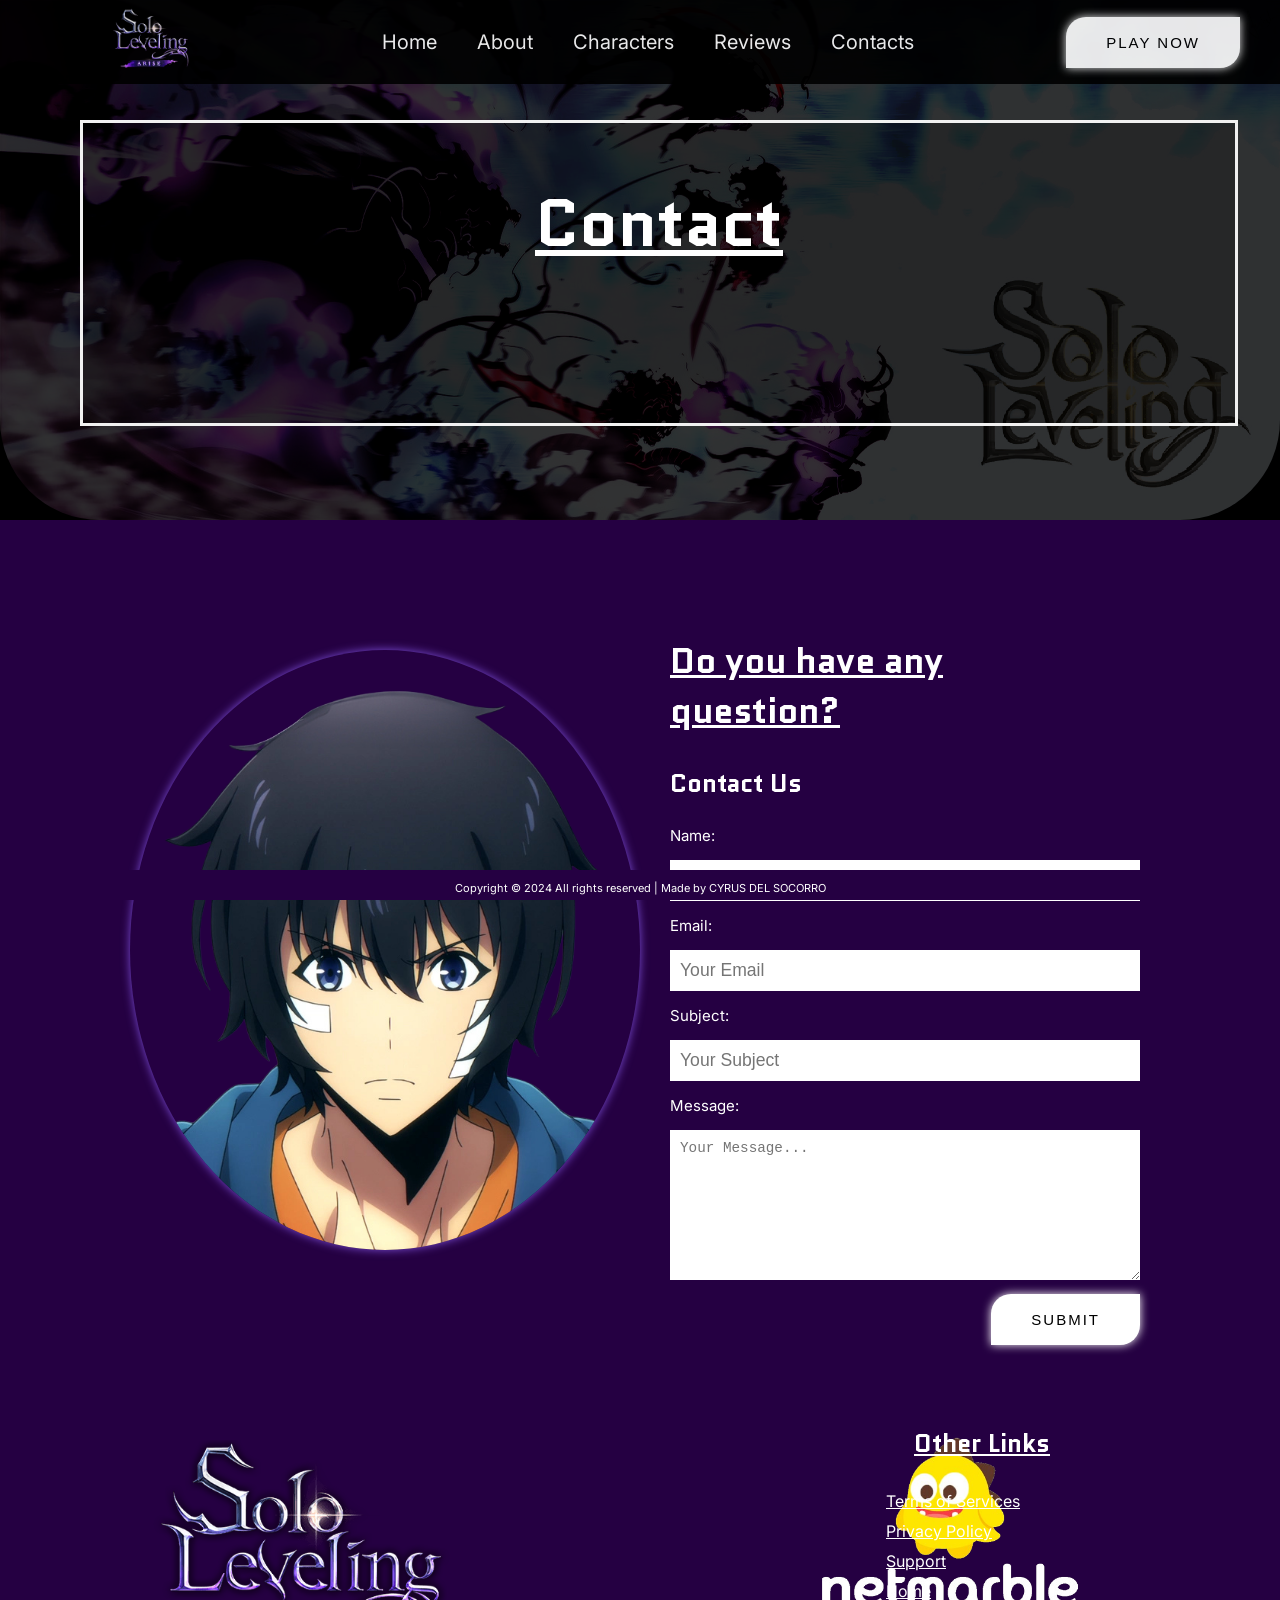
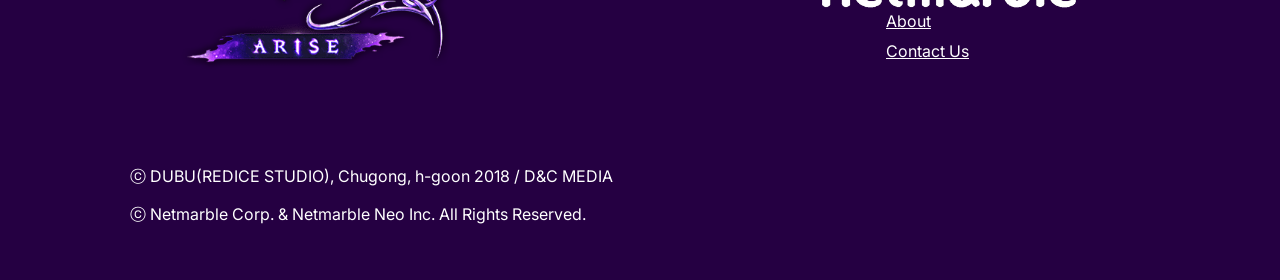
<file: contact.html>
<!DOCTYPE html>
<html lang="en">
<head>
    <meta charset="UTF-8">
    <meta name="viewport" content="width=device-width, initial-scale=1.0">
    <title>Solo Leveling: Arise</title>
    <link rel="stylesheet" href="css/style.css">
    <link href="https://fonts.googleapis.com/css2?family=Quantico:ital,wght@0,400;0,700;1,400;1,700&display=swap" rel="stylesheet">
    <link href="https://fonts.googleapis.com/css2?family=Inter:wght@100..900&display=swap" rel="stylesheet">
</head>
<body>

    <!-- *** Header Section *** -->

    <header class="header">

        <!-- *** Navigation Bar *** -->

        <nav class="nav-container">
            <a class="logo" href="index.html"><img src="images/Logo.png" width="80px"></a>
            <ul class="nav-bar">
                <li><a class="nav-link" href="index.html">Home</a></li>
                <li><a class="nav-link" href="about.html">About</a></li>
                <li><a class="nav-link" href="character.html">Characters</a></li>
                <li><a class="nav-link" href="review.html">Reviews</a></li>
                <li><a class="nav-link" href="contact.html">Contacts</a></li>
            </ul>
            <div class="button-container">
                <a href="https://sololeveling.netmarble.com/en" target="_blank"><button class="button-right">Play Now</button></a>
            </div>
        </nav>
    </header>

    <!-- *** End of Header Section *** -->

    <!-- *** Mini Hero Section *** -->

    <section class="mini-hero">
        <img class="mini-bg" src="images/minibg.jpg" alt="Solo Leveling Image">
        <div class="mini-h1">
            <h1>Contact</h1>
        </div>
    </section>

    <!-- *** End of Mini Hero Section *** -->

    <!-- *** Contact Section *** -->

    <section class="contact">
        <img class="contact-img" src="images/contactimg.png" alt="Solo Leveling Image">
        <div class="contact-container">
            <div class="contact-head">
                <h2>Do you have any question?</h2>
                <h3>Contact Us</h3>
            </div>
            <div class="contact-info">
                <p class="contact-name">Name:</p>
            <input class="contact-inp" name="Name" type="text" placeholder="Your Name">
            </div>
            <div class="contact-info">
                <p class="contact-name">Email:</p>
                <input class="contact-inp" type="text" placeholder="Your Email">
            </div>
            <div class="contact-info">
                <p class="contact-name">Subject:</p>
                <input class="contact-inp" type="text" placeholder="Your Subject">
            </div>
            <div class="contact-info">
                <p class="contact-name">Message:</p>
                <textarea class="contact-text" placeholder="Your Message..."></textarea>
            </div>
            <div class="contact-bttn">
                <input class="button-right" type="submit" name="Submit">
            </div>
        </div>
    </section>

    <!-- *** End of Contact *** -->

    <!-- *** Footer Section -->

    <footer class="footer">
        <div class="foot-container">
            <a href="#"><img class="foot-logo" src="images/Logo.png" alt="Solo Leveling: Arise"></a>
            <a href="http://netmarble.com/en"><img class="netmarble" src="images/netmarble logo.png" alt="netmarble Logo"></a>
        </div>
        <div class="media">
            <a class="icons" href="https://x.com/Sololv_ARISE_GL"><i class="fa-brands fa-x-twitter"></i></a>
            <a class="icons" href="https://www.youtube.com/@SoloLevelingARISE_GL"><i class="fa-brands fa-youtube"></i></a>
            <a class="icons" href="https://discord.com/invite/sololevelingarise-gl"><i class="fa-brands fa-discord"></i></a>
            <a class="icons" href="https://www.facebook.com/SoloLevelingARISE.EN/"><i class="fa-brands fa-facebook"></i></a>
            <a class="icons" href="https://www.instagram.com/sololeveling.arise"><i class="fa-brands fa-instagram"></i></a>
            <a class="icons" href="https://www.tiktok.com/@sololeveling.arise"><i class="fa-brands fa-tiktok"></i></a>
        </div>
        <div class="others">
            <h3>Other Links</h3>
        </div>
        <div class="foot-ul">
            <ul>
                <li><a class="foot-li" href="https://help.netmarble.com/terms/terms_of_service_en?lcLocale=en">Terms of Services</a></li>
                <li><a class="foot-li" href="https://help.netmarble.com/terms/privacy_policy_en?locale=en&lcLocale=en">Privacy Policy</a></li>
                <li><a class="foot-li" href="https://creator.netmarble.com/en/sololv">Support</a></li>
                <li><a class="foot-li" href="index.html">Home</a></li>
                <li><a class="foot-li" href="about.html">About</a></li>
                <li><a class="foot-li" href="contact.html">Contact Us</a></li>
            </ul>
        </div>
        <div class="rights">
            <p>ⓒ DUBU(REDICE STUDIO), Chugong, h-goon 2018 / D&C MEDIA</p>
            <p>ⓒ Netmarble Corp. & Netmarble Neo Inc. All Rights Reserved.</p>
        </div>
    </footer>

    <!-- *** End of Footer Section *** -->

    <!--  *** Sticky Foot *** -->

    <div class="sticky-foot">
        <p>Copyright © 2024 All rights reserved | Made by CYRUS DEL SOCORRO</p>
    </div>

    <!-- *** Scroll to Top Button *** -->

    <button id="back-to-top">
        <img class="up-bttn" src="images/up-arrow_657050.png">
    </button>

    <!-- *** Javascript *** -->

    <script src="js/script.js"></script>
</body>
</html>
</file>
<file: css/style.css>
body{
    width: auto;
    margin: 0;
    padding: 0;
    font-family: "Inter", sans-serif;
    background-color: black;
}
li{
    list-style: none;
}
h1{
    font-family: "Quantico", sans-serif;
    font-size: 65px;
    color: white;
    text-decoration: underline;
}
h2{
    font-family: "Quantico", sans-serif;
    font-size: 35px;
    text-decoration: underline;
    /* color: white; */
}
h3{
    font-family: "Quantico", sans-serif;
    font-size: 25px;
    color: white;
}
hr{
    height: 1px;
    border: 0;
    background: linear-gradient(90deg,rgb(255, 255, 255)0%,rgba(120, 119, 119, 0)100%);
    margin-top: 30px;
}

/* --- Header Section --- */

.nav-container{
    background-color: black;
    position: fixed;
    top: 0;
    left: 0;
    width: 100%;
    height: 70px;
    padding: 7px 110px;
    display: flex;
    justify-content: space-between;
    align-items: center;
    transition: 0.5s;
    z-index: 1000;
    opacity: 0.9;
}
.logo{
    position: relative;
}
.nav-bar{
    display: flex;
    justify-content: center;
    align-items: center;
    font-size: 20px;
}
.nav-link{
    color: white;
    text-decoration: none;
    padding: 10px 20px;
    border-radius: 5px;
}
.nav-link:hover{
    border-top-left-radius: 20px;
	border-top-right-radius: 0px;
	border-bottom-left-radius: 0px;
	border-bottom-right-radius: 20px;
	letter-spacing: 1px;
    background: #7c4dd8;
    color: #050e2d;
    box-shadow: 0 0 10px #7c4dd8;
}
.button-container{
    margin-right: 150px;
}
.button-left{
    padding: 17px 40px;
    border: 0;
    border-top-left-radius: 0px;
	border-top-right-radius: 20px;
	border-bottom-left-radius: 20px;
	border-bottom-right-radius: 0px;
    background-color: white;
    box-shadow: 0 0 10px white;
    letter-spacing: 2px;
    text-transform: uppercase;
    font-size: 15px;
    transition: all 0.5s ease;
}
.button-right{
    padding: 17px 40px;
    border: 0;
    border-top-left-radius: 20px;
	border-top-right-radius: 0px;
	border-bottom-left-radius: 0px;
	border-bottom-right-radius: 20px;
    background-color: white;
    box-shadow: 0 0 10px white;
    letter-spacing: 2px;
    text-transform: uppercase;
    font-size: 15px;
    transition: all 0.5s ease;
}
.button-left:hover{
    border-top-left-radius: 20px;
	border-top-right-radius: 0px;
	border-bottom-left-radius: 0px;
	border-bottom-right-radius: 20px;
    letter-spacing: 2px;
    background-color: #7c4dd8;
    color: white;
    box-shadow: 0 0 10px #7c4dd8;
}
.button-right:hover{
    border-top-left-radius: 0px;
	border-top-right-radius: 20px;
	border-bottom-left-radius: 20px;
	border-bottom-right-radius: 0px;
    letter-spacing: 2px;
    background-color: #7c4dd8;
    color: white;
    box-shadow: 0 0 10px #7c4dd8;
}

/* --- End of Header Section --- */

/* --- Hero Section --- */

.hero-container{
    width: 100px;
    height: 810px;
}
.bg-hero{
    position: absolute;
    top: 0;
    left: 0;
    background-size: cover;
    background-position: center;
    background-repeat: no-repeat;
}
.hero-button{
    position: absolute;
    top: 700px;
    left: 330px;
    z-index: 10;
}
.button-hero{
    padding: 17px 40px;
    border-top-left-radius: 0px;
	border-top-right-radius: 20px;
	border-bottom-left-radius: 20px;
	border-bottom-right-radius: 0px;
    border: 0;
    background-color: white;
    box-shadow: 0 0 10px;
    letter-spacing: 2px;
    text-transform: uppercase;
    font-size: 15px;
    transition: all 0.5s ease;
}
.button-hero:hover{
    border-top-left-radius: 20px;
	border-top-right-radius: 0px;
	border-bottom-left-radius: 0px;
	border-bottom-right-radius: 20px;
    letter-spacing: 2px;
    background-color: #7c4dd8;
    color: white;
    box-shadow: 0px 7px 29px 0px #7c4dd8;
}

/* --- End of Hero Section --- */

/* --- About Section --- */

.about-image{
    width: 100%;
    height: 100%;
    background-size: cover;
    filter: blur(1px);
    position: fixed;
    top: 0;
    z-index: -1;
}
.about{
    display: flex;
    background-repeat: no-repeat;
    background-attachment: fixed;
    background-size: cover;
    position: relative;
    height: 3000px;
    align-items: center;
    justify-content: center;
    top: 0px;
}
.about-container{
    background-color: rgba(0,0,0, 0.4);
    color: white;
    border: 3px solid #f1f1f1;
    position: absolute;
    top: 350px;
    width: 80%;
    padding: 20px;
    text-align: center;
}
.about-head{
    margin: 0;
}
.about-para{
    font-size: 20px;
    margin: 80px;
    text-align: center;
    line-height: 35px;
}
.bttn-left{
    position: absolute;
    top: 330px;
    left: 250px;
}
.bttn-right{
    position: absolute;
    top: 330px;
    right: 250px;
}
.feat-img-right{
    width: 100%;
    height: 100%;
    object-fit: contain;
    border-top-left-radius: 0px;
	border-top-right-radius: 100px;
	border-bottom-left-radius: 100px;
	border-bottom-right-radius: 0px;
    box-shadow: 0 0 20px white;
}
.feat-img-left{
    width: 100%;
    height: 100%;
    object-fit: contain;
    border-top-left-radius: 100px;
	border-top-right-radius: 0px;
	border-bottom-left-radius: 0px;
	border-bottom-right-radius: 100px;
    box-shadow: 0 0 20px white;
}
.h2-feat-right{
    float: right;
}
.p-feat-right{
    position: absolute;
    text-align: right;
    right: 20px;
    top: 120px;
    width: 740px;
    font-size: 15px;
}
.img-feat-right{
    position: absolute;
    left: 30px;
    top: 50px;
    width: 590px;
}
.h2-feat-left{
    float: left;
}
.p-feat-left{
    position: absolute;
    text-align: left;
    left: 20px;
    top: 120px;
    width: 740px;
    font-size: 15px;
}
.img-feat-left{
    position: absolute;
    right: 30px;
    top: 50px;
    width: 590px;
}
.feat-1{
    background-color: rgba(0,0,0, 0.4);
    color: white;
    border: 3px solid #f1f1f1;
    width: 90%;
    height: 400px;
    padding: 20px;
    position: absolute;
    top: 950px;
}
.feat-2{
    background-color: rgba(0,0,0, 0.4);
    color: white;
    border: 3px solid #f1f1f1;
    width: 90%;
    height: 400px;
    padding: 20px;
    text-align: center;
    position: absolute;
    top: 1450px;
}
.feat-3{
    background-color: rgba(0,0,0, 0.4);
    color: white;
    border: 3px solid #f1f1f1;
    width: 90%;
    height: 400px;
    padding: 20px;
    text-align: center;
    position: absolute;
    top: 2000px;
}
.feat-4{
    background-color: rgba(0,0,0, 0.4);
    color: white;
    border: 3px solid #f1f1f1;
    width: 90%;
    height: 400px;
    padding: 20px;
    text-align: center;
    position: absolute;
    top: 2500px;
}
/* --- End of About Section --- */

/* --- File Download Section --- */

.imgdl{
    width: 100%;
    height: 100%;
}
.download{
    top: 100px;
    height: 130px;
    position: relative;
    display: flex;
    align-items: center;
    justify-content: center;
    overflow: hidden;
}
.dl-name{
    position: absolute;
    color: black;
    width: 80%;
    height: 130px;
    text-align: center;
    justify-content: space-between;
    display: flex;
    /* top: 1px; */
}
.dls{
    width: 500px;
}
.dl-head{
    margin: 10px;
    font-size: 50px;
}
.dl-para{
    margin: 0;
    font-size: 30px;
}

/* --- End of File Download Section --- */

/* --- Character Section --- */

.char-bg{
    position: absolute;
    width: 100%;
    height: 90%;
    opacity: 0.1;
    top: 4040px;
}
.character-container{
    display: flex;
    justify-content: center;
    align-items: center;
    margin: 0;
    min-height: 100vh;
    overflow: hidden;
    background-color: black;
}
.char-head{
    position: absolute;
    top: 4000px;
}
.character{
    display: flex;
    flex-direction: row;
    height: 70vh;
}
.char-img{
    width: 100%;
    height: 100%;
    object-fit: cover;
    border-radius: 10px;
}
.char{
    width: 105px;
    margin: 15px;
    background-position: center;
    background-size: cover;
    border-radius: 50px;
    flex: 0.5;
    position: relative;
    transition: 1s;
    cursor: pointer;
    color: white;
    filter: brightness(0.4) grayscale(0.8);
}
.char-name{
    background-color: rgba(0, 0, 0, 0.6);
    color: white;
    font-size: 35px;
    position: absolute;
    opacity: 0;
    bottom: 0;
    padding-left: 10px;
}
.char:hover{
    flex: 1.5;
    filter: brightness(1) grayscale(0);
}
.char:hover .char-name{
    opacity: 1;
    transition: 0.5s ease;
    transition-delay: 1s ;
}
.char-button{
    position: absolute;
    top: 4850px;
}

/* --- End of Character Section --- */

/* --- Footer --- */

.footer{
    height: 500px;
    background-color: #250042;
}
.foot-container{
    display: flex;
    width: 80%;
}
.foot-logo{
    position: absolute;
    width: 300px;
    margin-top: 60px;
    margin-left: 150px;
}
.netmarble{
    position: absolute;
    width: 300px;
    left: 800px;
}
.media{
    position: relative;
    left: 125px;
    top: 340px;
    width: 1000px;
}
.others{
    position: absolute;
    right: 230px;
    text-decoration: underline;
    color: white;
}
.foot-ul{
    position: absolute;
    right: 260px;
    margin-top: 70px;
    line-height: 30px;
}
.foot-li{
    color: white;
}
.foot-li:hover{
    color: #7c4dd8;
}
.icons{
    padding: 7px;
    text-decoration: none;
    font-size: 30px;
    margin-right: 15px;
    color: white;
    display: inline-block;
    transition: transform 0.5s;
}
.icons:hover{
    color: #7c4dd8;
    transform: translateY(-5px);
}
.rights{
    position: absolute;
    left: 130px;
    color: white;
    margin-top: 350px;
}

/* --- End of Footer --- */

/* --- Sticky Foot --- */

.sticky-foot{
    background-color: #250042;
    color: white;
    text-align: center;
    position: fixed;
    bottom: 0;
    width: 100%;
    height: 30px;
    font-size: 11px;
}

/* --- End of Sticky Foot  --- */

/* --- Scroll to Top --- */

#back-to-top{
    display: none;
}
.up-bttn{
    width: 40px;
    height: 40px;
    position: fixed;
    bottom: 50px;
    right: 60px;
    background-color: white;
    box-shadow: 0 0 10px white;
    padding: 10px;
    border-radius: 50%;
    cursor: pointer;
    transition: 0.5s;
}
.up-bttn:hover{
    background-color: #7c4dd8;
    box-shadow: 0 0 10px #7c4dd8;
}

/* --- End of Scroll to Top --- */

/* --- Other Pages --- */

/* --- Mini Hero Section --- */

.mini-hero{
    height: 520px;
    border-bottom-left-radius: 100px;
    border-bottom-right-radius: 100px;
}
.mini-bg{
    filter: brightness(20%);
    background-color: black;
    width: 100%;
    height: 100%;
    border-bottom-left-radius: 100px;
    border-bottom-right-radius: 100px;
}
.mini-h1{
    background-color: rgba(0, 0, 0, 0.2);
    color: white;
    border: 3px solid #f1f1f1;
    width: 90%;
    height: 300px;
    margin-bottom: 40px;
    text-align: center;
    position: absolute;
    top: 120px;
    left: 80px;
}

/* --- End of Mini Hero Section --- */

/* --- About Page --- */

.overview{
    color: white;
}
.overview-container{
    height: 2400px;
    border-radius: 30px;
    margin: 20px;
    box-shadow: 0 0 10px #7c4dd8;
}
.story{
    display: flex;
    justify-content: center;
    color: white;
    box-shadow: 0 0 10px #7c4dd8;
    border-radius: 30px;
}
.story-tabs{
    left: 35px;
    margin-right: 70px;
    font-size: 30px;
    font-weight: 500;
    cursor: pointer;
    position: relative;
}
.story-tabs:hover{
    color: #7c4dd8;
    transition: 0.5s;
}
.story-infos{
    display: none;
    justify-content: center;
    text-align: center;
    width: 35%;
    font-size: 18px;
    margin-left: 480px;
    margin-top: 30px;
    line-height: 25px;
}
.story-infos.active-tab{
    display: block;
}

/* --- End of About Page --- */

/* --- Character Page --- */

.character-page{
    height: 1400px;
    justify-content: center;
    align-items: center;
    display: flex;
}
.character-page-container{
    width: 90%;
    height: 80%;
}
.character-page-box{
    position: relative;
    float: left;
    overflow: hidden;
    background-color: #250042;
    box-shadow: 0 0 10px #7c4dd8;
    width: 250px;
    height: 350px;
    border-radius: 10px;
    margin: 10px;
}
.char-p{
    text-align: center;
    background-color: rgba(0, 0, 0, 0.6);
    border-radius: 10px;
    font-size: 15px;
}
.character-page-info{
    position: absolute;
    width: 100%;
    height: 100%;
    top: 0;
    right: 100%;
    backdrop-filter: blur(5px);
    color: white;
    border-radius: 10px;
    display: flex;
    flex-direction: column;
    justify-content: center;
    transition: 1s;
}
.character-page-box:hover .character-page-info{
    right: 0;
}

/* --- End of Character Page --- */

/* --- Contact Page --- */

.contact{
    display: flex;
    height: 600px;
    background-color: #250042;
    justify-content: center;
    align-items: center;
    padding: 130px;
}
.contact-img{
    height: 100%;
    width: 50%;
    object-fit: cover;
    border-radius: 50%;
    box-shadow: 0 0 10px #7c4dd8;
}
.contact-container{
    width: 50%;
    margin: 30px;
}
.contact-head{
    color: white;
}
.contact-info{
    margin: 10px 0;
}
.contact-name{
    font-size: 15px;
    color: white;
}
.contact-inp{
    border: none;
    outline: none;
    padding: 10px;
    width: 100%;
    color: black;
    background: white;
    min-height: 15px;
    font-size: 1.1em;
}
.contact-text{
    border: none;
    outline: none;
    padding: 10px;
    width: 100%;
    color:black;
    background: white;
    min-height: 15px;
    font-size: 1.1em;
    height: 130px;
}
.contact-bttn{
    position: absolute;
    right: 140px;
}

/* --- End of Contact Page --- */

/* --- Review Page --- */

.rev-bg{
    width: 100%;
    height: 100%;
    background-size: cover;
    position: fixed;
    top: 0;
    z-index: -1;
}
.review{
    display: flex;
    min-height: 1600px;
    background-repeat: no-repeat;
    background-attachment: fixed;
    background-size: cover;
    position: relative;
    height: 100%;
    align-items: center;
    justify-content: center;
}
.review-container{
    position: absolute;
    width: 90%;
    height: 90%;
    margin-top: 60px;
    padding: 10px;
}
.rev{
    background-color: rgba(0, 0, 0, 0.2);
    color: white;
    border: 3px solid #f1f1f1;
    width: 500px;
    height: 300px;
    margin-bottom: 40px;
    text-align: center;
    border-radius: 20px;
}
.review-left{
    position: absolute;
    left: 100px;
}
.review-right{
    position: absolute;
    right: 100px;
}
.rev-p{
    text-align: center;
    width: 450px;
    height: 100px;
    font-size: 15px;
    margin-top: 30px;
    margin-left: 28px;
}
.rev-prof{
    position: absolute;
    margin-top: 40px;
    margin-left: 50px;
}
.prof-img{
    border-radius: 50%;
    width: 50px;
}
.prof-h{
    position: absolute;
    margin-top: 40px;
    margin-left: 110px;
}
.emoji{
    color: white;
    font-size: 40px;
    width: 50px;
    position: relative;
    left: 400px;
    top: 40px;
    filter: drop-shadow(1px 1px 20px #7c4dd8);
}
.emoji:hover{
    color: #7c4dd8;
    transform: translateY(-5px);
}

/* --- End of Review Page --- */

/* --- End of the Pages --- */
</file>
